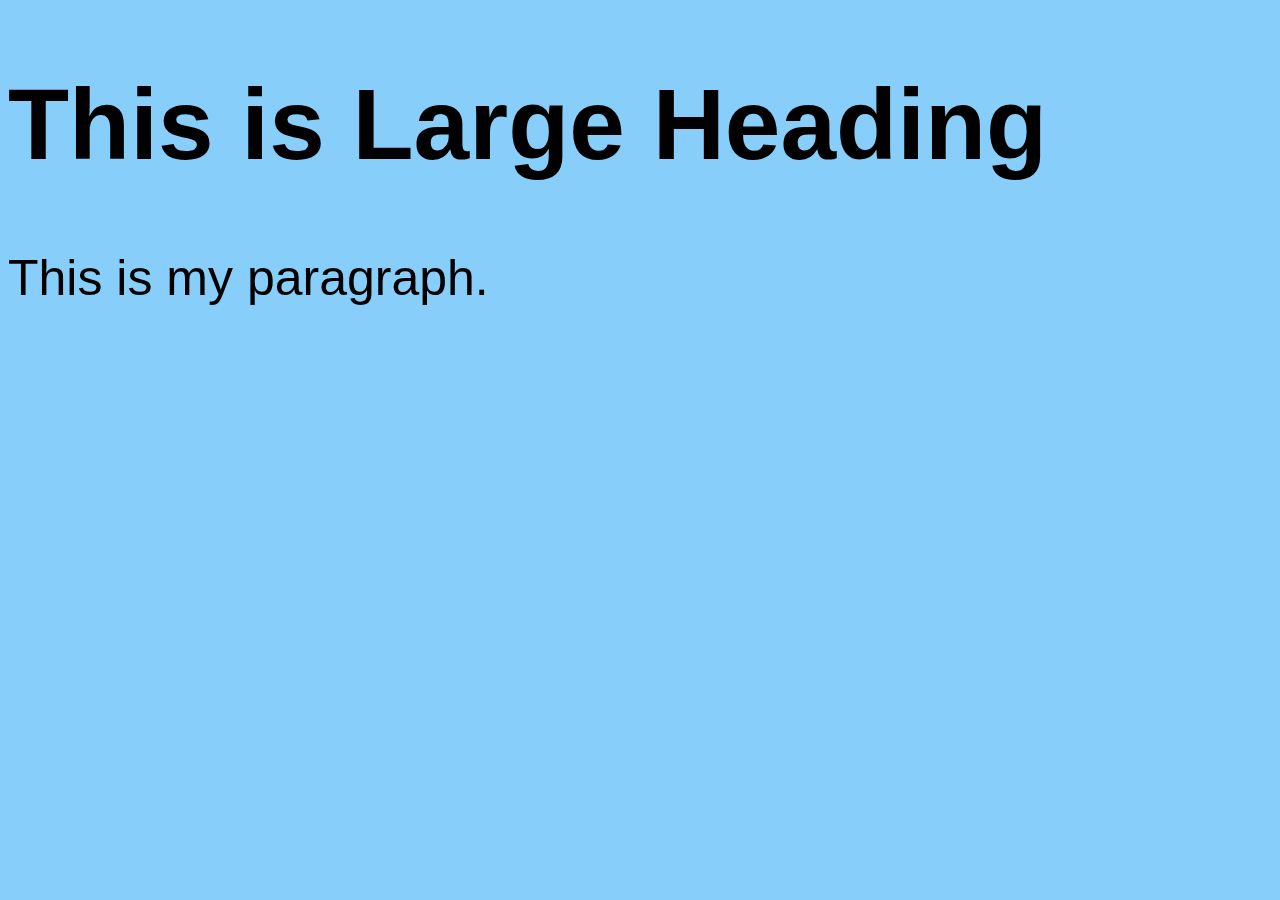
<file: index.html>
<!DOCTYPE html>
<html lang="en">
  <head>
    <meta charset="UTF-8" />
    <meta http-equiv="X-UA-Compatible" content="IE=edge" />
    <meta name="viewport" content="width=device-width, initial-scale=1.0" />
    <link rel="stylesheet" href="style.css" />
    <title>Media Queries</title>
  </head>
  <body>
    <h1>This is Large Heading</h1>
    <p>This is my paragraph.</p>
  </body>
</html>
</file>
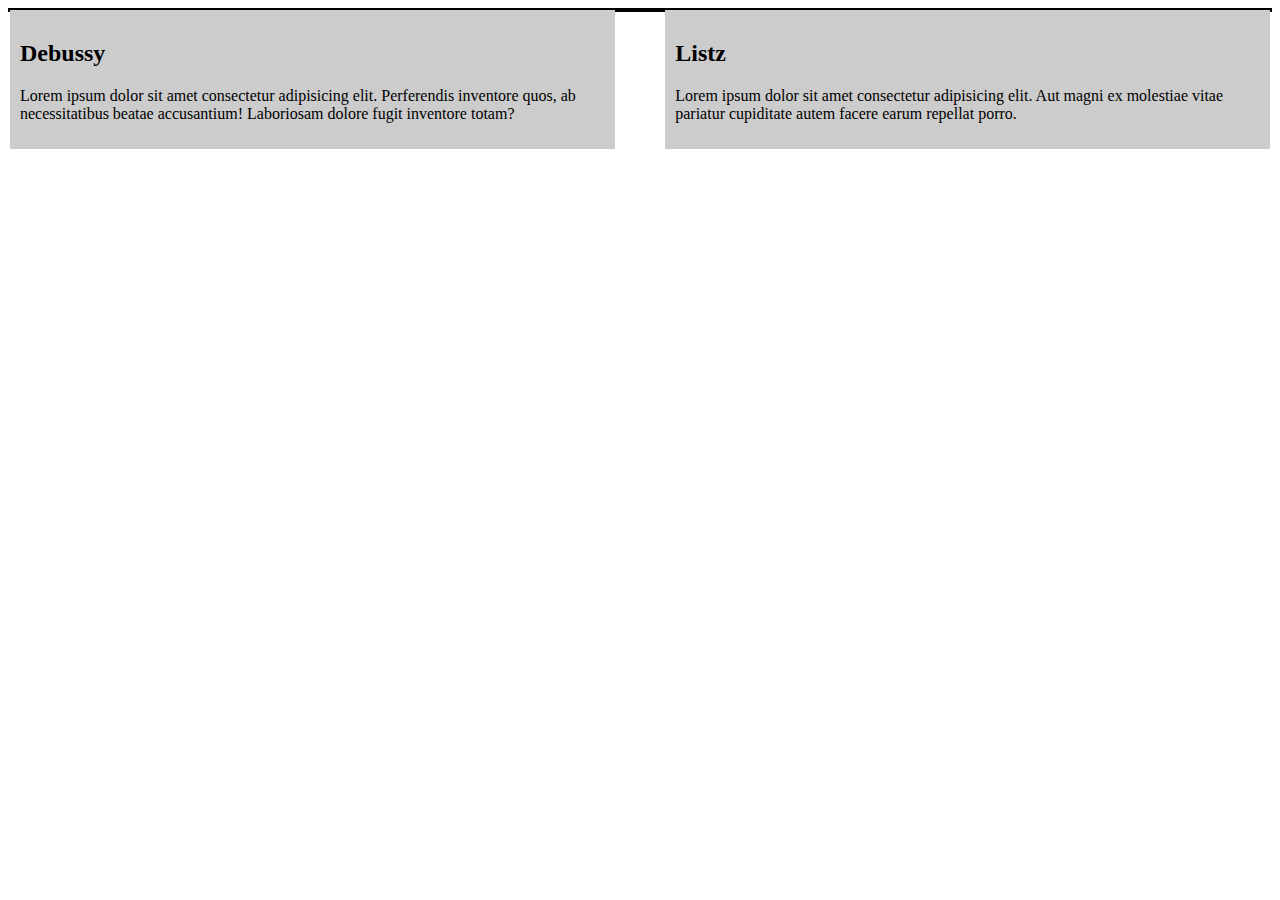
<file: index2.html>
<!DOCTYPE html>
<html lang="en">
  <head>
    <meta charset="UTF-8" />
    <meta http-equiv="X-UA-Compatible" content="IE=edge" />
    <meta name="viewport" content="width=device-width, initial-scale=1.0" />
    <link rel="stylesheet" href="style2.css" />
    <title>Document</title>
  </head>
  <body>
    <div class="box-wrapper">
      <div class="box1">
        <h2>Debussy</h2>
        <p>
          Lorem ipsum dolor sit amet consectetur adipisicing elit. Perferendis
          inventore quos, ab necessitatibus beatae accusantium! Laboriosam
          dolore fugit inventore totam?
        </p>
      </div>
      <div class="box2">
        <h2>Listz</h2>
        <p>
          Lorem ipsum dolor sit amet consectetur adipisicing elit. Aut magni ex
          molestiae vitae pariatur cupiditate autem facere earum repellat porro.
        </p>
      </div>
    </div>
  </body>
</html>
</file>
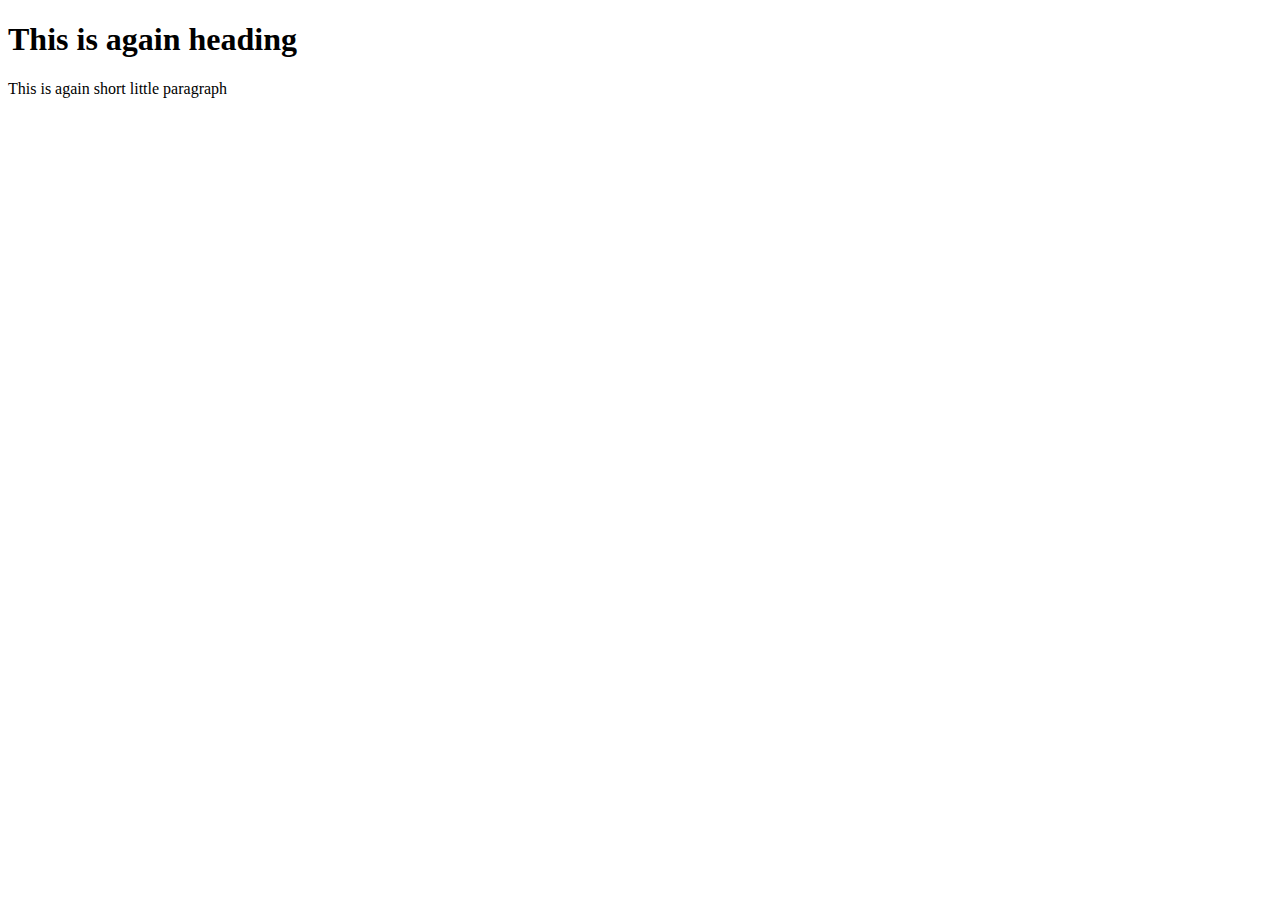
<file: index3.html>
<!DOCTYPE html>
<html lang="en">
<head>
    <meta charset="UTF-8">
    <meta http-equiv="X-UA-Compatible" content="IE=edge">
    <meta name="viewport" content="width=device-width, initial-scale=1.0">
    <link rel="stylesheet" href="style3.css">
    <title>Document</title>
</head>
<body>
    <h1>This is again heading</h1>
    <p>This is again short little paragraph</p>
</body>
</html>
</file>
<file: style.css>
html {
  font-size: 10px;
}

body {
  font-family: Arial, Helvetica, sans-serif;
  background: lightcyan;
}

h1 {
  font-size: 10rem;
}

p {
  font-size: 5rem;
}


@media (max-width:500px){
    html{
        font-size: 5px;
    }
    body{
        background: lightcoral;
    }
}

@media (min-width:501px) and  (max-width: 768px) {
    body{
        background: lightgoldenrodyellow;
    }
}

@media (min-width:769px) and  (max-width: 1024px) {
    body{
        background: pink;
    }
}

@media (min-width:1025px) and  (max-width: 1200px) {
    body{
        background: lightsalmon;
    }
}

@media (min-width:1201px){
    body{
        background: lightskyblue;
    }
}
</file>
<file: style2.css>
*{
  box-sizing: border-box;
}

.box-wrapper {
  border: 2px solid black;
}

.box1 {
  width: 48%;
  float: left;
  background: #ccc;
  padding: 10px;
}

.box2 {
  width: 48%;
  float: right;
  background: #ccc;
  padding: 10px;
}


@media (max-width:1024px){
    .box1, .box2{
        float: none;
        width: 100%;
        margin-bottom: 1rem;
    }
}
</file>
<file: style3.css>
/* @media print{
    body{
        color: blue;
    }
} */


@media  screen  and (max-width:500px) {
    body{
        color: blue;
    }
}
</file>
